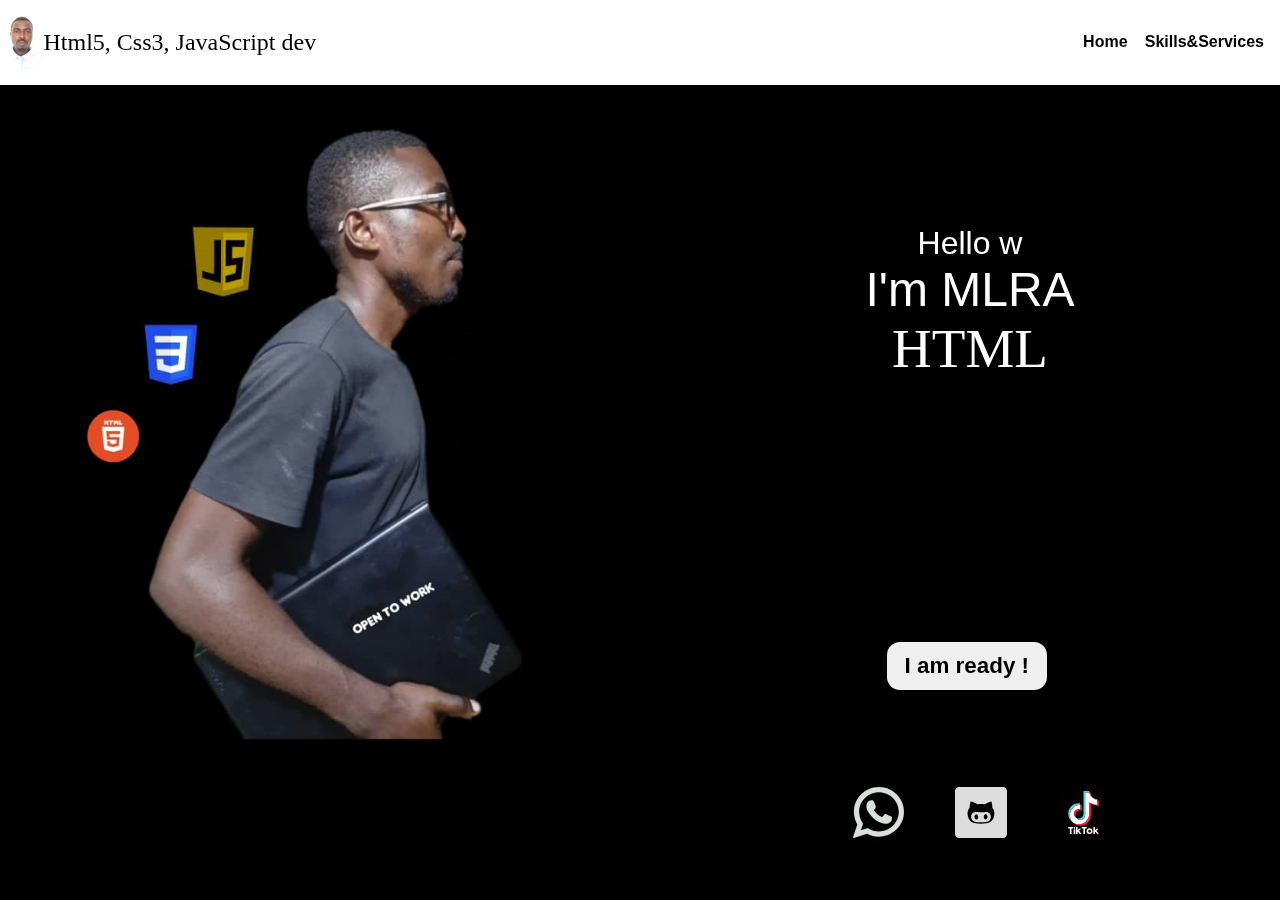
<file: index.html>
<!DOCTYPE html>
<html lang="en">
<head>
  <meta charset="UTF-8">
  <meta name="viewport" content="width=device-width, initial-scale=1.0">
  <link rel="stylesheet" href="assets/css/style.css">
  <link rel="stylesheet" href="assets/css/animation.css">
  <title>MLRA Web Developer</title>
  <link rel="shortcut icon" href="assets/medias/images/android-icon-192x192.png" type="image/x-icon">
</head>

<body>
  <header>
    <div class="mlra-logo">
      <a href="index.html">
        <img src="assets/medias/images/mlra.jpg" alt="mlra">
      </a>
      <span class="mlra-web-developer"> Html5, Css3, JavaScript dev</span>
    </div>
    <nav>
      <ul>
        <li><a href="#index">Home</a></li>
        <li><a href="#resume">Skills&Services</a></li>
        <!-- <li><a href="#project">Project</a></li> -->
        <!-- <li><a href="#about">Testimony</a></li>
        <li><a href="#contact">Contact</a></li> -->
      </ul>
    </nav>

  </header>

  <div class="container">
    <section id="index" class="flip-in-hor-bottom home">
      <div class="presentation-text">
        <span class="hello" id="auto-typed-text1">
          <!-- Hello world ! -->
        </span>
        <span>
          <p>I'm MLRA</p>
          <p>
            <spans class="stack" id="auto-typed-text2"> <!--ReactJs & NodeJs--> </spans>
          </p>
          <!-- <p id="auto-typed-text3">full stack developer</p> -->
        </span>
      </div>
      <div class="profile-photo">
        <img id="image-profile" src="assets/medias/images/index-profil2.jpg" alt="image profile"
          style="cursor: pointer;" title="Click on the image. I will introduce myself to you!">
      </div>
      <div class="hire-me">
        <button class="heartbeat btn-hire-me "><a href="#">I am ready !</a></button>
      </div>
      <div class="rs-link">
        <span><a href="https://wa.me/+24162064480" target="_blank"><img
              src="assets/medias/images/whatsapp-svgrepo-com.svg" alt="whatsapp" title="My whatsapp"></a></span>
        <!-- <span><a href="https://www.linkedin.com/in/rick-axel-mouwendzi-legandza-645640164/" target="_blank"><img src="assets/medias/images/linkedin-rounded-svgrepo-com.svg" alt="linkedin"
              title="My linkedin"></a></span> -->
        <span><a href="https://github.com/MLRAleader" target="_blank"><img
              src="assets/medias/images/github-rounded-svgrepo-com.svg" alt="github" title="My github"></a></span>
        <span><a href="https://www.tiktok.com/@jesuiscodeur?_t=8j9QwGQJ6tJ&_r=1" target="_blank"><img
              src="assets/medias/images/tiktok-logo-logo-svgrepo-com.svg" alt="tiktok" title="My tiktok"></a></span>
      </div>
    </section>

    <section id="resume" class="hidden flip-in-hor-bottom">
      <h1 class="my-resume">My skills & services</h1>
      <div class="resume-items">
        <!-- section:competence -->
       
      </div>
    </section>

    <section id="project" class="hidden flip-in-hor-bottom">
      <h1 class="my-project">My Projects</h1>
      <!-- section:competence -->
      <div class="project-items">
        <section class="project">
          <a href="https://mlraleader.github.io/mlra" target="_blank">
            <img src="../assets/medias/images/myportfolio.png" alt="My portfolio" id="img-project">
          </a>
          <div class="overlay">
            <h2>
              This is my portfolio coded just with HTML and CSS. Hover over the
              black box to discover what is hidden behind it
            </h2>
          </div>
        </section>
        <section class="project">
          <a href="https://mlraleader.github.io/whatsappChallenge/" target="_blank">
            <img src="../assets/medias/images/challengeWhatsapp.png" alt="WhatsApp interface" id="img-project">
          </a>
          <div class="overlay">
            <h2>
              A friend tested me on redoing the WhatsApp web interface, just with html and css. I did my best.
            </h2>
          </div>
        </section>
        <section class="project projectUnderConstruction">
          <h2>Project 3</h2>
        </section>
        <section class="project projectUnderConstruction">
          <h2>Project 4</h2>
        </section>
        <section class="project projectUnderConstruction">
          <h2>Project 5</h2>
        </section>
        <section class="project projectUnderConstruction">
          <h2>Project 6</h2>
        </section>
      </div>
    </section>

    <section id="about" class="hidden flip-in-hor-bottom">
      <h1 class="my-about">About Me</h1>
      <!-- section:competence -->
      <section class="about-layer">
        <div class="picture" id="picture-frame">
        </div>
        <div class="aboutme">
          <p>
            I am MOUWENDZI LEGANDZA RICK AXEL (MLRA), I am a full-stack web developer.
          </p>
          <p>
            I like activities that involve creativity, such as web development. And to create for the web, I use <span
              class="stack">HTML5</span>,<span class="stack">CSS3</span>, <span class="stack">BOOTSTRAP</span>,<span
              class="stack">JQUERY</span>, <span class="stack">JAVASCRIPT</span>, <span class="stack">REACTJS</span> AND
            <span class="stack">NODEJS</span>.
          </p>
          <p>
            I'm the type of person who only speaks when breaking the silence is necessary. I enjoy teamwork, a skill
            that
            I developed during my time at school 241.
          </p>
          <p>
            I am also the type of person who feels very alive when he shares valuable knowledge with others in simple
            words, to make it easier for them to understand. One of my faults is that I like to make things easier.
            Definitely one of the reasons that made me love programming.
          </p>
          </p>
        </div>
      </section>
    </section>

    <section id="contact" class="hidden flip-in-hor-bottom">
      <h1 class="my-contact">My Contacts</h1>
      <!-- section:call-to-action -->
      <section class="contact-call-to-action">
        <a href="https://wa.me/+24162064480" target="_blank">
          <img src="../assets/medias/images/whatsapp-svgrepo-com.svg" width="30" title="WhatsApp:+241 62 06 44 80"
            alt="WhatsApp">
        </a>
        <a href="https://www.tiktok.com/@jesuiscodeur?_t=8j9QwGQJ6tJ&_r=1" target="_blank">
          <img src="../assets/medias/images/tiktok-logo-logo-svgrepo-com.svg" width="30" title="TikTok:LaCodeine"
            alt="tiktok">
        </a>
        <a href="mailto:mouwenlegan@gmail.com?subject=Demande de service&body=Bonjour, j'aimerais avoir vos services."
          target="_blank">
          <img src="../assets/medias/images/gmail-svgrepo-com.svg" alt="gmail" title="Gmail:mouwenlegan@gmail.com"
            width="30">
        </a>
      </section>
    </section>

  </div>

  <script src="assets/js/script.js"></script>
  <script src="assets/js/audioPlay.js"></script>
  <script src="assets/js/autoTypeTxt.js"></script>

</body>

</html>
</file>
<file: assets/css/style.css>
/* For All Pages */
html{
  background-color:black;
}
* {
  margin: 0;
}
html,
body {
  height: 100vh;
  font-family: Arial, Helvetica, sans-serif;
}
.mlra-logo {
  display: flex;
  justify-content: center;
  align-items: center;
}
.mlra-logo a img {
  width: 15vw;
}
.mlra-web-developer {
  font-size: 0.7rem;
  font-family: cursive
  
}
header {
  background-color: white;
  position: fixed;
  box-shadow: 2px 2px 39px 5px rgba(0, 0, 0, 0.36);
  -webkit-box-shadow: 2px 2px 39px 5px rgba(0, 0, 0, 0.36);
  -moz-box-shadow: 2px 2px 39px 5px rgba(0, 0, 0, 0.36);
  z-index: 1;
  width: 100vw;
}
header nav {
  text-align: center;
  width: 92vw;
}
nav ul {
  padding-left: 0;
}
nav ul li {
  list-style: none;
  display: inline;
}
nav ul li a {
  text-decoration: none;
  color: black;
  font-weight: bolder;
}
nav ul li a:hover {
  border-top: 1px solid black;
}
.hidden{
  display: none;
}

/* Index section */
.home{
  height:60vh;
  position:relative;
  top:20vh;
  display:flex;
  flex-direction:column;
  gap: 11px;
}
.home .presentation-text{
   text-align:center;
   color:white;
}
.stack{
  font-size:1.3rem;
  font-family: cursive;
}
.hello{
  font-size:1rem;
  color:white;
}
.profile-photo{
  text-align: center;
}
.profile-photo img#image-profile{
width: 90vw;
position: relative;
top:0vh;
}
.hire-me{
  display: flex;
  justify-content: center;
}


.btn-hire-me{
  width: 5rem;
  height: 2rem;
  border-radius: 0.5lh;
  font-size: 0.9rem;
  font-weight: bold;
  border: none;
  position: relative;
  top:2vh;
}
.btn-hire-me a{
  text-decoration: none;
  color: black;
}
.btn-hire-me:hover{
  background-color: greenyellow;
  cursor: pointer;
   a{
    color: white;
  }
}

.rs-link{
  display: flex;
  justify-content: center;
  gap: 4vw;
  position: relative;
  top: -10vh;
}
.rs-link span img{
  width: 10vw;
}
/* Resume section*/
.my-resume{
  text-align: center;
  color: white;
  position:relative;
  top: 14vh;
}
.resume-items {
  display: flex;
  flex-direction: column;
  align-items: center;
  gap: 2vh;
  position:relative;
  top: 17vh;
  right: 0px;
  left: 0px;
}
.competence {
  background-color: #ddd;
  width: 85vw;
  text-align: center;
  box-shadow: rgba(50, 50, 93, 0.25) 0px 50px 100px -20px,
    rgba(0, 0, 0, 0.3) 0px 30px 60px -30px,
    rgba(10, 37, 64, 0.35) 0px -2px 6px 0px inset;
  height: 30vh;
}
.competence ul {
  text-align: left;
  padding-left: 10px;
  padding-right: 10px;
  list-style: none;
}
.skills-container {
  width: 100%;
  background-color: black;
}
.skills {
  color: black;
  text-align: right;
}
.maquetage {
  width: 100%;
  background-color: white;
}
.html {
  width: 90%;
  background-color: white
}
.css {
  width: 80%;
  background-color: white
}
.integrate {
  width: 99%;
  background-color: white
}
.experience {
  background-color: #ddd;
  width: 85vw;
  text-align: center;
  box-shadow: rgba(50, 50, 93, 0.25) 0px 50px 100px -20px,
    rgba(0, 0, 0, 0.3) 0px 30px 60px -30px,
    rgba(10, 37, 64, 0.35) 0px -2px 6px 0px inset;
  height: 30vh;
}
.experience ul {
  padding-left: 0px;
}
.experience ul li {
  display: block;
  line-height: 4.5vh;
}
.experience ul li a {
  color: black;
  padding: 0;
  font-size: 0.6rem;
}
.formation {
  background-color: #ddd;
  width: 85vw;
  text-align: center;
  box-shadow: rgba(50, 50, 93, 0.25) 0px 50px 100px -20px,
    rgba(0, 0, 0, 0.3) 0px 30px 60px -30px,
    rgba(10, 37, 64, 0.35) 0px -2px 6px 0px inset;
  height: 30vh;
}
.formation ul {
  padding-left: 0px;
}
.formation ul li {
  display: inline-block;
  font-size: 0.6rem;
  font-weight: bold;
}
/* Project section */
.my-project{
  text-align: center;
  color: white;
  position:relative;
  top: 14vh;
}
.project-items {
  display: flex;
  flex-direction: column;
  align-items: center;
  gap: 2vh;
  position:relative;
  top: 16vh;
  right: 0px;
  left: 0px;
}
.project {
  width: 85vw;
  height: 15.5vh;
}
.project a #img-project {
  width: 85vw;
  height: 15.5vh;
}
.projectUnderConstruction h2 {
  color: white;
  font-size: xx-small;
}
.projectUnderConstruction {
  background-image: url("../medias/images/thisProjectUnderConstruct.png");
  background-size: cover; 
  background-position: center;
  background-repeat: no-repeat;
  background-size: cover;
  cursor: initial !important;
}
.overlay {
 display: none;
}
/* About section */
.my-about{
  text-align: center;
  color: white;
  position:relative;
  top: 14vh;
}
.about-layer{
  display: flex;
  flex-direction: column;
  align-items: center;
  position:relative;
  top: 16vh;
  right: 0px;
  left: 0px;
}
.picture{
  width: 89vw;
  margin: 0 auto;
  height: 137px;
}
#picture-frame {
  background-image: url('../medias/images/reading.jpeg');
  background-size:contain;
  background-repeat: no-repeat;
}
.aboutme{
  text-align: center;
  color: white;
}
.aboutme p{
  text-indent: 4vw;
  text-align: justify;
  font-size: 0.5rem;
  padding:2vw;
}
/* Contact section*/
.my-contact{
  color: white;
  position:relative;
  top: 14vh;
  text-align: center;
}
.contact-call-to-action a{
  text-decoration: none;
  }
.contact-call-to-action{
    display: flex;
    flex-direction: column;
    align-items: center;
    position:relative;
    gap: 5vh;
    top: 16vh;
    right: 0px;
    left: 0px;
}
/* *****************************
 * MEDIA FROM MOBIL TO DESKTOP * 
 *******************************/
 /* For All Pages */
@media (min-width: 550px) {
  
  .mlra-logo {
    display: flex;
  }
  .mlra-logo a img {
    width: 3.4vw;
  }
  .mlra-web-developer {
    font-size: 1.5rem;
  }
  header {
    display: flex;
    align-items: center;
  }
  header nav {
    flex: 0.99;
  }
  header nav ul {
    text-align: right;
  }
  nav ul li a {
    padding: 3.7vh 0.5vw;
    display: inline-block;
  }
  nav ul li a:hover {
    background-color: black;
    color: white;
  }
  nav ul li a:hover {
    border: none;
  }
/*Index section*/
.home{
  position: absolute;
  top:25vh;
  position: fixed;
  display: grid;
 grid-template-columns: 2fr 1fr; 
 grid-template-rows: 30vh 30vh 30vh;
 /* overflow-y:hidden; */
 /* position: relative;*/
}
.profile-photo{
  position: relative;
  top: -12vh;
  left: -1%;
  /* border: 3px solid red; */
  grid-area: 1/1/3/2;
  width: 49vw;
  height: 100vh;
  /* margin-top: -5vh; */
  /* overflow: hidden; */
}
.profile-photo img#image-profile{
  width: 90%;
  height: auto;
  position: relative;
  top:-8vh;
  /* object-fit: cover; */
/* border: 3px solid greenyellow; */
}
.hire-me{
  grid-area: 2/3/4/2;
  /* position: absolute; */
  margin-left: -0.5vw;
  margin-top: 118px;
}
.btn-hire-me{
  width: 10rem;
  height: 3rem;
  border-radius: 0.5lh;
  font-size: 1.4rem;
  font-weight: bold;
  border: none;
}
/* .btn-hire-me:hover a{
  background-color: greenyellow;
  cursor: pointer;
  color: white;
}
.btn-hire-me a{
  text-decoration: none;
  color: black;
} */
.rs-link{
  grid-area: 3/2/4/5;
  top:0px;
  bottom: 0px;
}
.rs-link span img{
  width: 4vw;
}

.presentation-text{
  grid-area: 1/2/3/3;
  width: 45vw;
  height: 0px;
  z-index: 1;
}
.hello{
  font-size: 2rem;
  
}
.presentation-text span p{
  font-size: 3rem;
  text-align: center;
}
.presentation-text .stack{
  font-size: 1lh;
  /* display: flex; */
}
/* Resume page */
.resume-items {
 display: flex;
 flex-direction: row;
}
.experience {
  height: auto;
}
.experience ul li a {
  color: black;
  padding: 0;
  background-color: white;
  font-size: 1rem;
  text-decoration: none;
}
.experience ul li a:hover {
  background-color: black;
  color: white;
  font-weight: bolder;
}
.formation {
  height: auto;
}
.formation ul li {
  line-height: 6vh;
  display: inline-block;
  font-size: 1rem;
  font-weight: bold;
}

 /* Contact page*/
 .contact-call-to-action{
  display: flex;
  flex-direction: row;
 justify-content: center;
  position:relative;
  gap: 5vh;
  top: 40vh;
  right: 0px;
  left: 0px;
}
}
</file>
<file: assets/css/animation.css>
.flip-in-hor-bottom {
  -webkit-animation: flip-in-hor-bottom 3s cubic-bezier(0.250, 0.460, 0.450, 0.940) both;
  animation: flip-in-hor-bottom 3s cubic-bezier(0.250, 0.460, 0.450, 0.940) both;
}

@-webkit-keyframes flip-in-hor-bottom {
  0% {
    -webkit-transform: rotateX(80deg);
    transform: rotateX(80deg);
    opacity: 0;
  }

  100% {
    -webkit-transform: rotateX(0);
    transform: rotateX(0);
    opacity: 1;
  }
}

@keyframes flip-in-hor-bottom {
  0% {
    -webkit-transform: rotateX(80deg);
    transform: rotateX(80deg);
    opacity: 0;
  }

  100% {
    -webkit-transform: rotateX(0);
    transform: rotateX(0);
    opacity: 1;
  }
}

.heartbeat {
  -webkit-animation: heartbeat 1.5s ease-in-out infinite both;
  animation: heartbeat 1.5s ease-in-out infinite both;
}

@-webkit-keyframes heartbeat {
  from {
    -webkit-transform: scale(1);
    transform: scale(1);
    -webkit-transform-origin: center center;
    transform-origin: center center;
    -webkit-animation-timing-function: ease-out;
    animation-timing-function: ease-out;
  }

  10% {
    -webkit-transform: scale(0.91);
    transform: scale(0.91);
    -webkit-animation-timing-function: ease-in;
    animation-timing-function: ease-in;
  }

  17% {
    -webkit-transform: scale(0.98);
    transform: scale(0.98);
    -webkit-animation-timing-function: ease-out;
    animation-timing-function: ease-out;
  }

  33% {
    -webkit-transform: scale(0.87);
    transform: scale(0.87);
    -webkit-animation-timing-function: ease-in;
    animation-timing-function: ease-in;
  }

  45% {
    -webkit-transform: scale(1);
    transform: scale(1);
    -webkit-animation-timing-function: ease-out;
    animation-timing-function: ease-out;
  }
}

@keyframes heartbeat {
  from {
    -webkit-transform: scale(1);
    transform: scale(1);
    -webkit-transform-origin: center center;
    transform-origin: center center;
    -webkit-animation-timing-function: ease-out;
    animation-timing-function: ease-out;
  }

  10% {
    -webkit-transform: scale(0.91);
    transform: scale(0.91);
    -webkit-animation-timing-function: ease-in;
    animation-timing-function: ease-in;
  }

  17% {
    -webkit-transform: scale(0.98);
    transform: scale(0.98);
    -webkit-animation-timing-function: ease-out;
    animation-timing-function: ease-out;
  }

  33% {
    -webkit-transform: scale(0.87);
    transform: scale(0.87);
    -webkit-animation-timing-function: ease-in;
    animation-timing-function: ease-in;
  }

  45% {
    -webkit-transform: scale(1);
    transform: scale(1);
    -webkit-animation-timing-function: ease-out;
    animation-timing-function: ease-out;
  }
}
</file>
